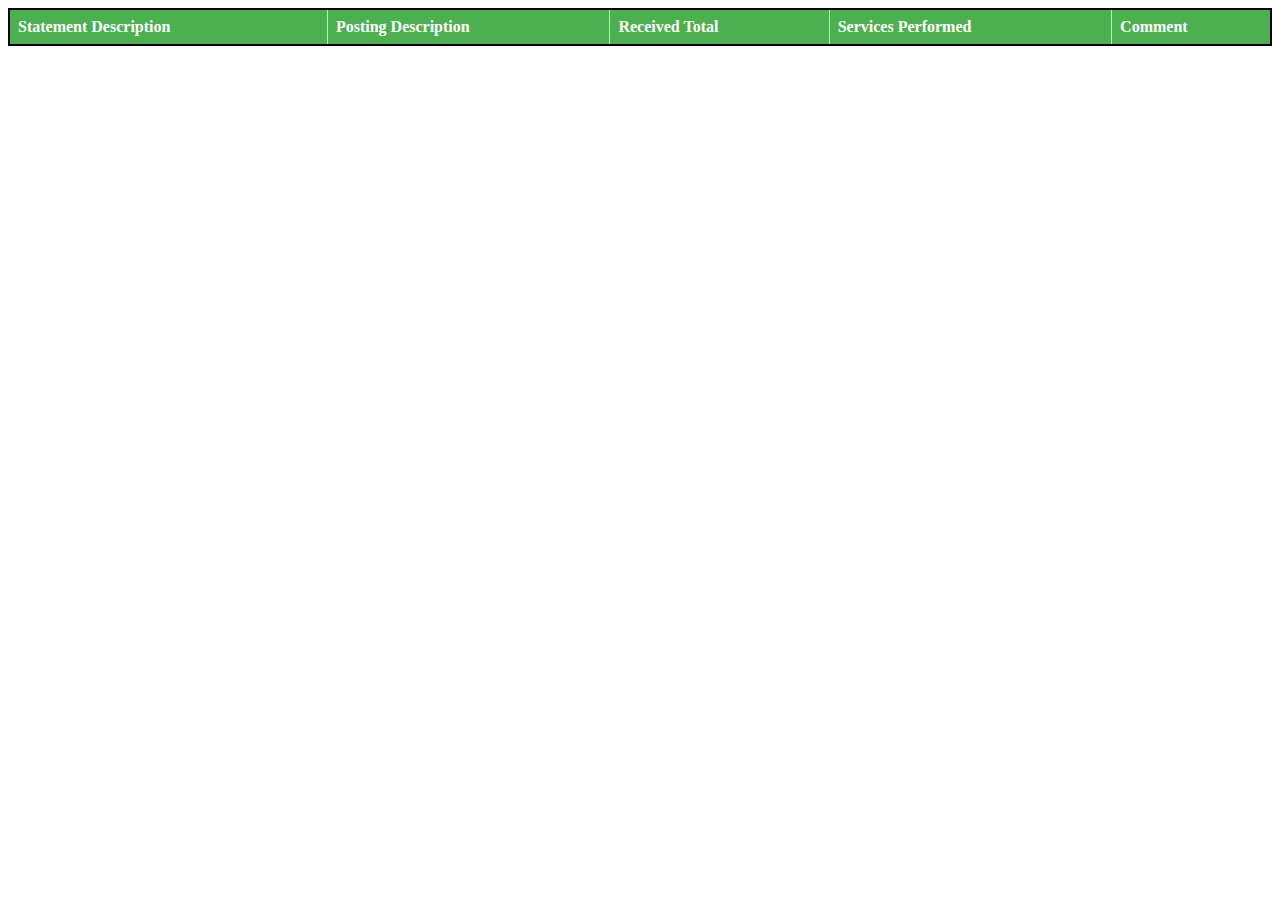
<file: frontend/index.html>
<!DOCTYPE html>
<html lang="en">

<head>
    <meta charset="UTF-8">
    <meta name="viewport" content="width=device-width, initial-scale=1.0">
    <title>Table Example</title>
    <link rel="stylesheet" href="style.css">
</head>

<body>
    <table id="myTable">
        <thead>
            <tr>
                <th>Statement Description</th>
                <th>Posting Description</th>
                <th>Received Total</th>
                <th>Services Performed</th>
                <th>Comment</th>
            </tr>
        </thead>
        <tbody>
        </tbody>
    </table>
    <script src="main.js"></script>
</body>

</html>
</file>
<file: frontend/style.css>
table {
    border-collapse: collapse;
    width: 100%;
}

th, td {
    border: 1px solid #ddd; /* Add borders to table cells */
    padding: 8px;
    text-align: left;
}

tr:nth-child(even) {
    background-color: #f2f2f2;
}

th {
    background-color: #4CAF50;
    color: white;
}

/* Add outline to each table row */
tr {
    border: 2px solid #000;
}
</file>
